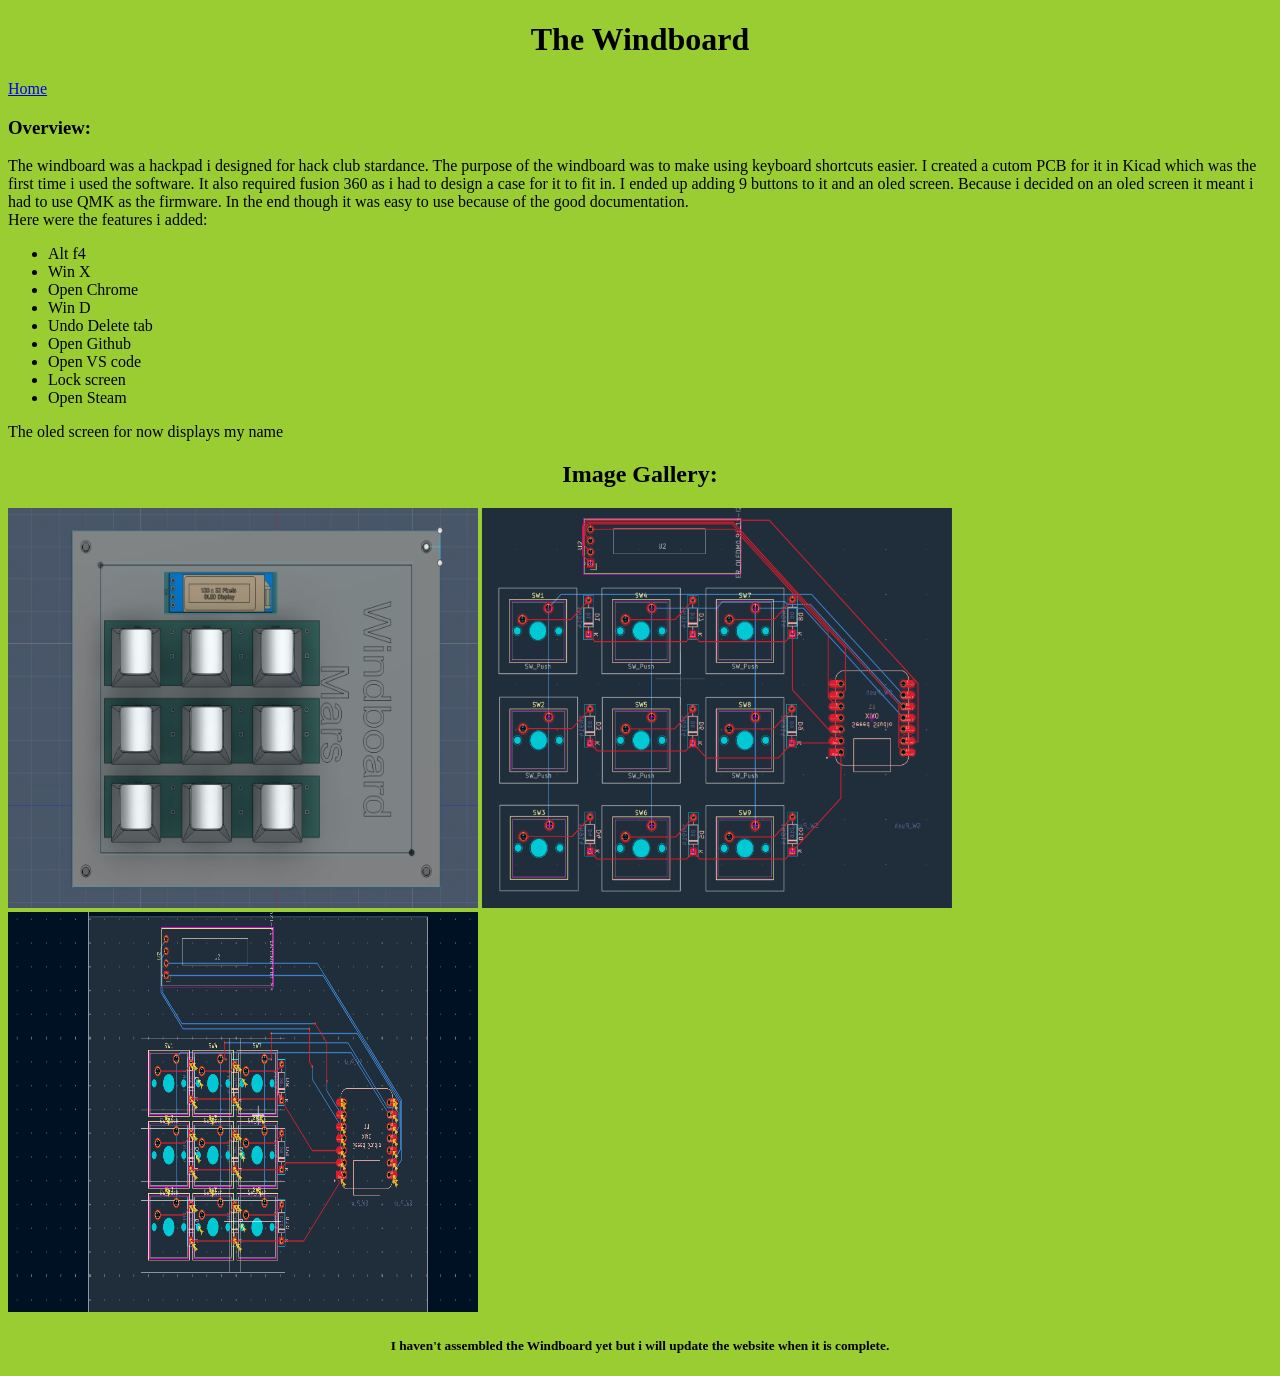
<file: Windboard.html>
<!DOCTYPE html>
<html lang="en">
<head>
    <link rel="stylesheet" href="style.css">
    <link rel="icon" type="image/x-icon" href="Robot.png">
</head>
<body>
    <h1> The Windboard </h1>
    <a href="index.html">Home</a>
    <h3> Overview: </h3>
    
    <p1> The windboard was a hackpad i designed for hack club stardance.</p1>
    <p2> The purpose of the windboard was to make using keyboard shortcuts easier.</p2>
    <p2> I created a cutom PCB for it in Kicad which was the first time i used the software.</p2>
    <p3> It also required fusion 360 as i had to design a case for it to fit in.</p3>
    <p4> I ended up adding 9 buttons to it and an oled screen.</p4>
    <p5> Because i decided on an oled screen it meant i had to use QMK as the firmware.</p5>
    <p6> In the end though it was easy to use because of the good documentation.</p6>
    <br>

    <p7> Here were the features i added: </p7>
    <ul>
        <li> Alt f4 </li>
        <li> Win X  </li>
        <li> Open Chrome </li>
        <li> Win D </li>
        <li> Undo Delete tab </li>
        <li> Open Github </li>
        <li> Open VS code </li>
        <li> Lock screen </li>
        <li> Open Steam </li>


    </ul>

    <p8> The oled screen for now displays my name </p8>
    
    <h2> Image Gallery: </h2>

    <img src="CompleteWindboard.jpg" width="470" height="400">
    <img src="PCB2D.jpg" width="470" height="400">
    <img src="windboardpcb.jpg" width="470" height="400">
    <br>
    <h5> I haven't assembled the Windboard yet but i will update the website when it is complete. </h5>


  
</body>
</html>
</file>
<file: style.css>
body {

    background-color:yellowgreen;
}


h1 {
    text-align: center;
}

h2 {
    text-align: center;
}

h5 {
    text-align: center;
}
</file>
